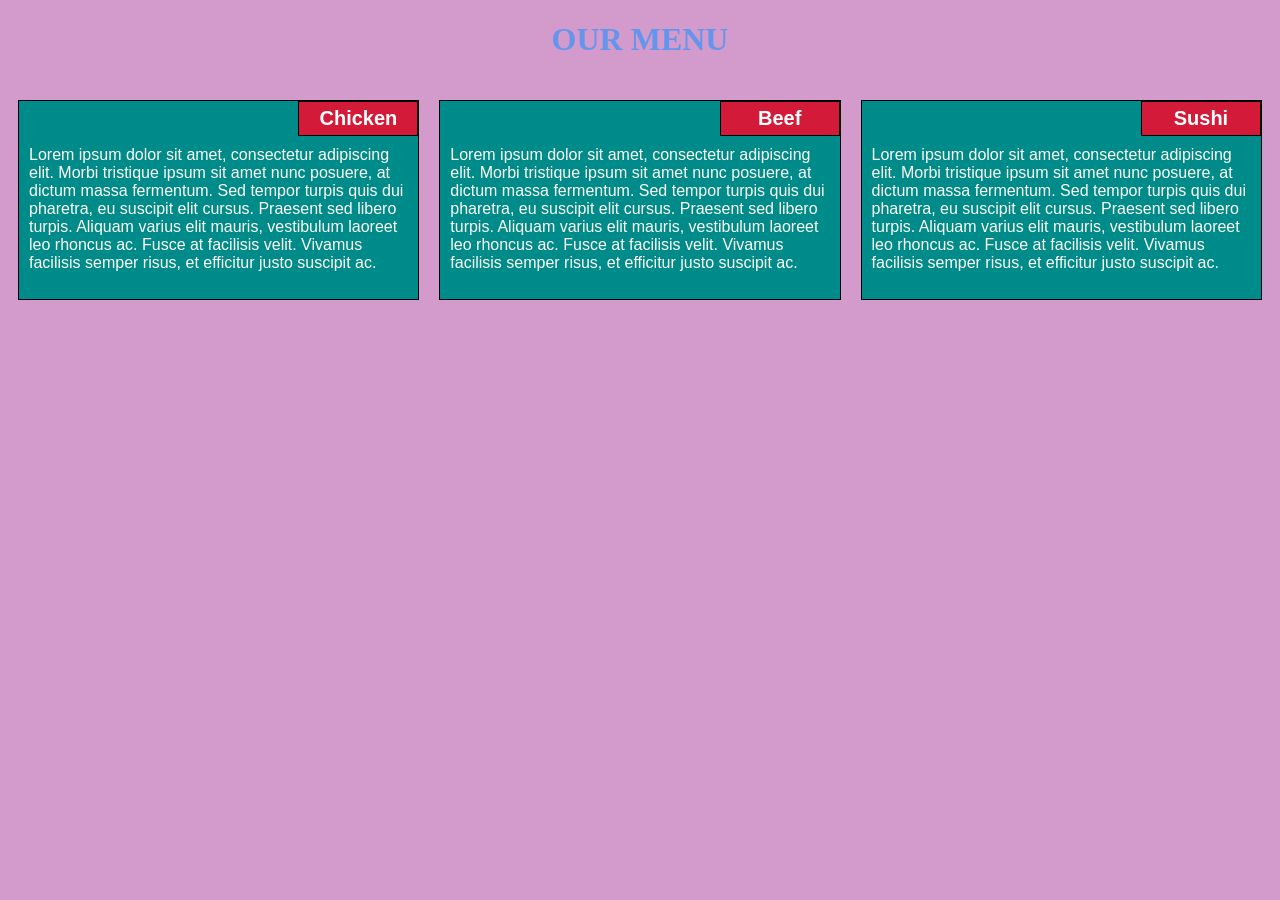
<file: index.html>
<!DOCTYPE html>
<html>
<head>
	<meta charset="utf-8">

	<meta name="viewport" content="width=device-width, initial-scale=1">

	<link rel="stylesheet" type="text/css" href="css/style.css">
	<title>Week-2-Solution</title>
</head>
<body>
	<h1>OUR MENU</h1>
	<div class="row">
	<div class="container col-lg-4 col-md-6 col-sm-12">
		<section>
		<div id="chicken">
			Chicken
		</div>
		<p>
			Lorem ipsum dolor sit amet, consectetur adipiscing elit. Morbi tristique ipsum sit amet nunc posuere, at dictum massa fermentum. Sed tempor turpis quis dui pharetra, eu suscipit elit cursus. Praesent sed libero turpis. Aliquam varius elit mauris, vestibulum laoreet leo rhoncus ac. Fusce at facilisis velit. Vivamus facilisis semper risus, et efficitur justo suscipit ac. 
		</p>
		</section>
	</div>
	<div class="container col-lg-4 col-md-6 col-sm-12">
		<section>
		<div id="beef">
			Beef
		</div>
		<p>
			Lorem ipsum dolor sit amet, consectetur adipiscing elit. Morbi tristique ipsum sit amet nunc posuere, at dictum massa fermentum. Sed tempor turpis quis dui pharetra, eu suscipit elit cursus. Praesent sed libero turpis. Aliquam varius elit mauris, vestibulum laoreet leo rhoncus ac. Fusce at facilisis velit. Vivamus facilisis semper risus, et efficitur justo suscipit ac. 
		</p>
		</section>
	</div>
	<div class="container col-lg-4 col-md-12 col-sm-12">
		<section>
		<div id="sushi">
			Sushi
		</div>
		<p>
			Lorem ipsum dolor sit amet, consectetur adipiscing elit. Morbi tristique ipsum sit amet nunc posuere, at dictum massa fermentum. Sed tempor turpis quis dui pharetra, eu suscipit elit cursus. Praesent sed libero turpis. Aliquam varius elit mauris, vestibulum laoreet leo rhoncus ac. Fusce at facilisis velit. Vivamus facilisis semper risus, et efficitur justo suscipit ac. 
		</p>
		</section>
	</div>
	</div>
</body>
</html>
</file>
<file: css/style.css>
* {
  box-sizing: border-box;
}

h1 {
  font-family: calibri;
  color: cornflowerblue;
  text-align: center;
}

body {
    background-color: #D39BCB ;

}

p {
  padding: 10px;
  margin: 0;
}

.container {
  border: none;
  margin-left: auto;
  margin-right: auto;
  margin-top: 10px;
  margin-bottom: 10px;
  padding: 10px;
}

section {
  border: 1px solid black;
  background-color: darkcyan;
  width: 100%;
  height: 200px;
  font-family: Helvetica;
  color: floralwhite;
  position: relative;
  overflow: auto;
}

#chicken {
  border: 1px solid black;
  text-align: center;
  width: 30%;
  margin-left: 70%;
  font-family: handwritten,sans-serif;
  font-weight: bold;
  font-size: 125%;
  margin-bottom: 0;
  margin-top: 0;
  padding: 5px;
  background-color: #D31A38;
  color: white;
  
}


#beef {
  border: 1px solid black;
  text-align: center;
  width: 30%;
  margin-left: 70%;
  font-family: handwritten,sans-serif;
  font-weight: bold;
  font-size: 125%;
  margin-bottom: 0;
  margin-top: 0;
  padding: 5px;
  background-color: #D31A38;
  color: white;
}

#sushi {
  border: 1px solid black;
  text-align: center;
  width: 30%;
  margin-left: 70%;
  font-family: handwritten,sans-serif;
  font-weight: bold;
  font-size: 125%;
  margin-bottom: 0;
  margin-top: 0;
  background-color: #D31A38;
  color: white;
  padding: 5px;
}

.row {
  width: 100%;
}

/* Desktop view */

@media (min-width: 992px) {
  .col-lg-1, .col-lg-2, .col-lg-3, .col-lg-4, .col-lg-5, .col-lg-6, .col-lg-7, .col-lg-8, .col-lg-9, .col-lg-10, .col-lg-11, .col-lg-12 {
    float: left;
  }

  .col-lg-1 {
    width: 8.33%;
  }
  .col-lg-2 {
    width: 16.66%;
  }
  .col-lg-3 {
    width: 25%;
  }
  .col-lg-4 {
    width: 33.33%;
  }
  .col-lg-5 {
    width: 41.66%;
  }
  .col-lg-6 {
    width: 50%;
  }
  .col-lg-7 {
    width: 58.33%;
  }
  .col-lg-8 {
    width: 66.66%;
  }
  .col-lg-9 {
    width: 74.99%;
  }
  .col-lg-10 {
    width: 83.33%;
  }
  .col-lg-11 {
    width: 91.66%;
  }
  .col-lg-12 {
    width: 100%;
  }

}

/* Tablet view */

@media (min-width: 768px) and (max-width: 991px) {
  .col-md-1, .col-md-2, .col-md-3, .col-md-4, .col-md-5, .col-md-6, .col-md-7, .col-md-8, .col-md-9, .col-md-10, .col-md-11, .col-md-12 {
    float: left;
  }

  .col-md-1 {
    width: 8.33%;
  }
  .col-md-2 {
    width: 16.66%;
  }
  .col-md-3 {
    width: 25%;
  }
  .col-md-4 {
    width: 33.33%;
  }
  .col-md-5 {
    width: 41.66%;
  }
  .col-md-6 {
    width: 50%;
  }
  .col-md-7 {
    width: 58.33%;
  }
  .col-md-8 {
    width: 66.66%;
  }
  .col-md-9 {
    width: 74.99%;
  }
  .col-md-10 {
    width: 83.33%;
  }
  .col-md-11 {
    width: 91.66%;
  }
  .col-md-12 {
    width: 100%;
  }
}

/* Mobile view */

@media (max-width: 768px) {
  .col-sm-1, .col-sm-2, .col-sm-3, .col-sm-4, .col-sm-5, .col-sm-6, .col-sm-7, .col-sm-8, .col-sm-9, .col-sm-10, .col-sm-11, .col-sm-12 {
  float: left;
  }

  .col-sm-1 {
    width: 8.33%;
  }
  .col-sm-2 {
    width: 16.66%;
  }
  .col-sm-3 {
    width: 25%;
  }
  .col-sm-4 {
    width: 33.33%;
  }
  .col-sm-5 {
    width: 41.66%;
  }
  .col-sm-6 {
    width: 50%;
  }
  .col-sm-7 {
    width: 58.33%;
  }
  .col-sm-8 {
    width: 66.66%;
  }
  .col-sm-9 {
    width: 74.99%;
  }
  .col-sm-10 {
    width: 83.33%;
  }
  .col-sm-11 {
    width: 91.66%;
  }
  .col-sm-12 {
    width: 100%;
  }
}
</file>
